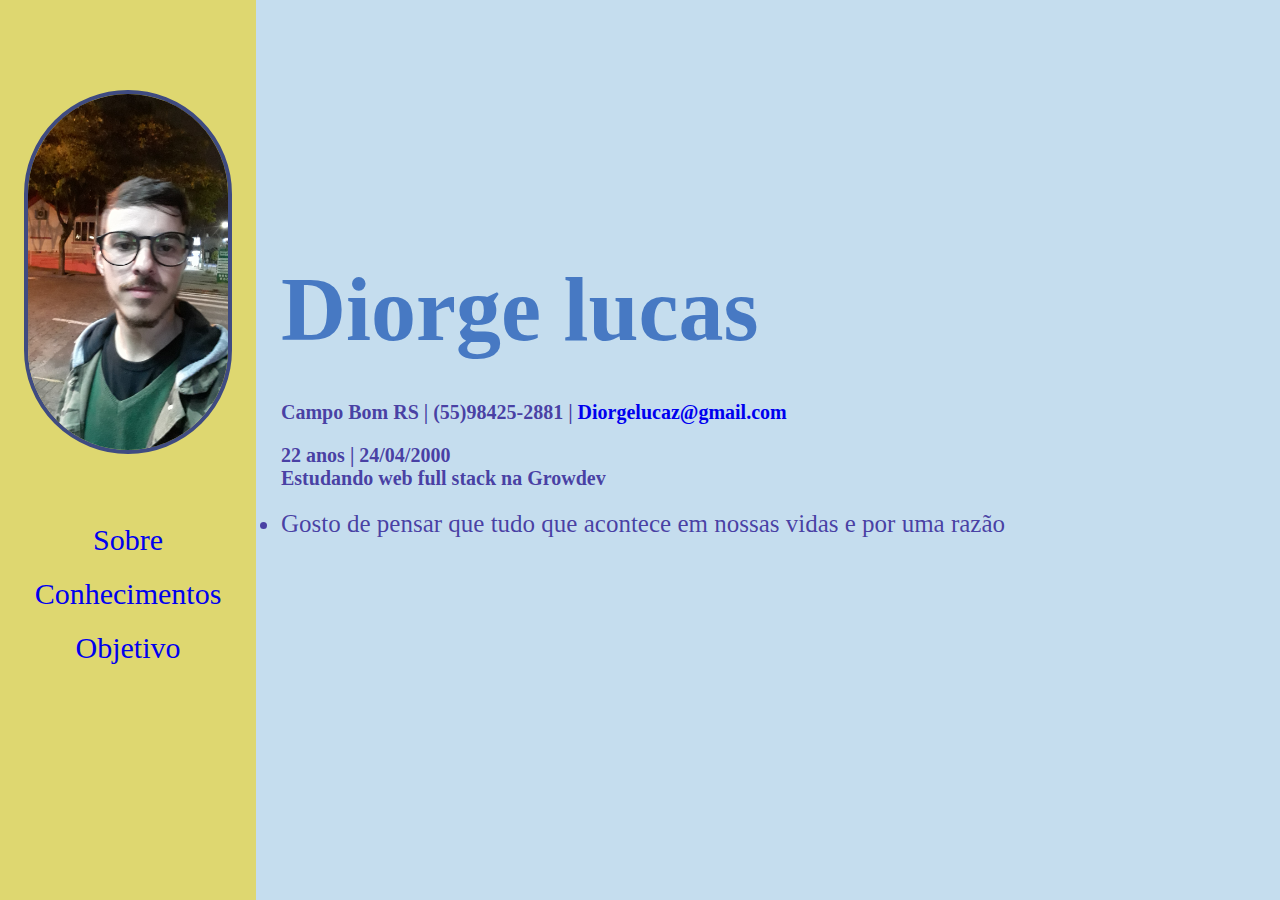
<file: index.html>
<!DOCTYPE html>
<html lang="pt-BR">
<head>
    <meta charset="UTF-8">
    <meta http-equiv="X-UA-Compatible" content="IE=edge">
    <meta name="viewport" content="width=device-width, initial-scale=1.0">
    <title>Curriculo Digital</title>
    <link
      rel="stylesheet"
      href="https://pro.fontawesome.com/releases/v5.10.0/css/all.css"
      integrity="sha384-AYmEC3Yw5cVb3ZcuHtOA93w35dYTsvhLPVnYs9eStHfGJvOvKxVfELGroGkvsg+p"
      crossorigin="anonymous"
    />
    <link rel="stylesheet" href=".//css/style.css">
</head>
<body>
    <div class="left">
            <div class="nav-img">
                <div class="imagem">
                <img src=".//img/20220702_220104.jpg" alt="pict-profile">
                </div>
            </div>
            <div class="menu">
                <p><a href="index.html">Sobre</a></p>
                <p><a href="conhecimentos.html">Conhecimentos</a></p>
                <p><a href="objetivos.html">Objetivo</a></p>
            </div>
    </div>
    
    <div class="right">
        <section class="description">
            <h1> Diorge lucas</h1>
            <h3>Campo Bom RS | (55)98425-2881 | <a style="text-decoration:none;" href="https://mail.google.com/mail/u/2/#inbox">Diorgelucaz@gmail.com</a></h3>
            <div class="description-mim">
                <h3>22 anos | 24/04/2000</h3>
                <h3>Estudando web full stack na Growdev</h3>
            </div>
            <div class="description-lista"> 
                        
                <li>Gosto de pensar que tudo que acontece em nossas vidas e por uma razão </li> 
              
            </div> 
            <div class="icons-social">
                <a href="https://github.com/Diorgelucas" target="_blank" rel="noopener noreferrer"><i class="fab fa-github-square"></i></a>
                <a href="https://www.linkedin.com/in/diorge-lucas-4aa678237/" target="_blank" rel="noopener noreferrer"><i class="fab fa-linkedin"></i></a>
                <a href="https://wa.me/5555984252881" target="_blank" rel="noopener noreferrer"><i class="fab fa-whatsapp"></i></a>
                <a href="https://www.youtube.com/channel/UCChfHCho6Aa_z4xP67EYSWA" target="_blank" rel="noopener noreferrer"><i class="fab fa-youtube"></i></a>
                <a href="https://twitter.com/mequetrefelol" target="_blank" rel="noopener noreferrer"><i class="fab fa-twitter"></i></a>
        
            </div>
        </section>
    </div>
</body>
</html>
</file>
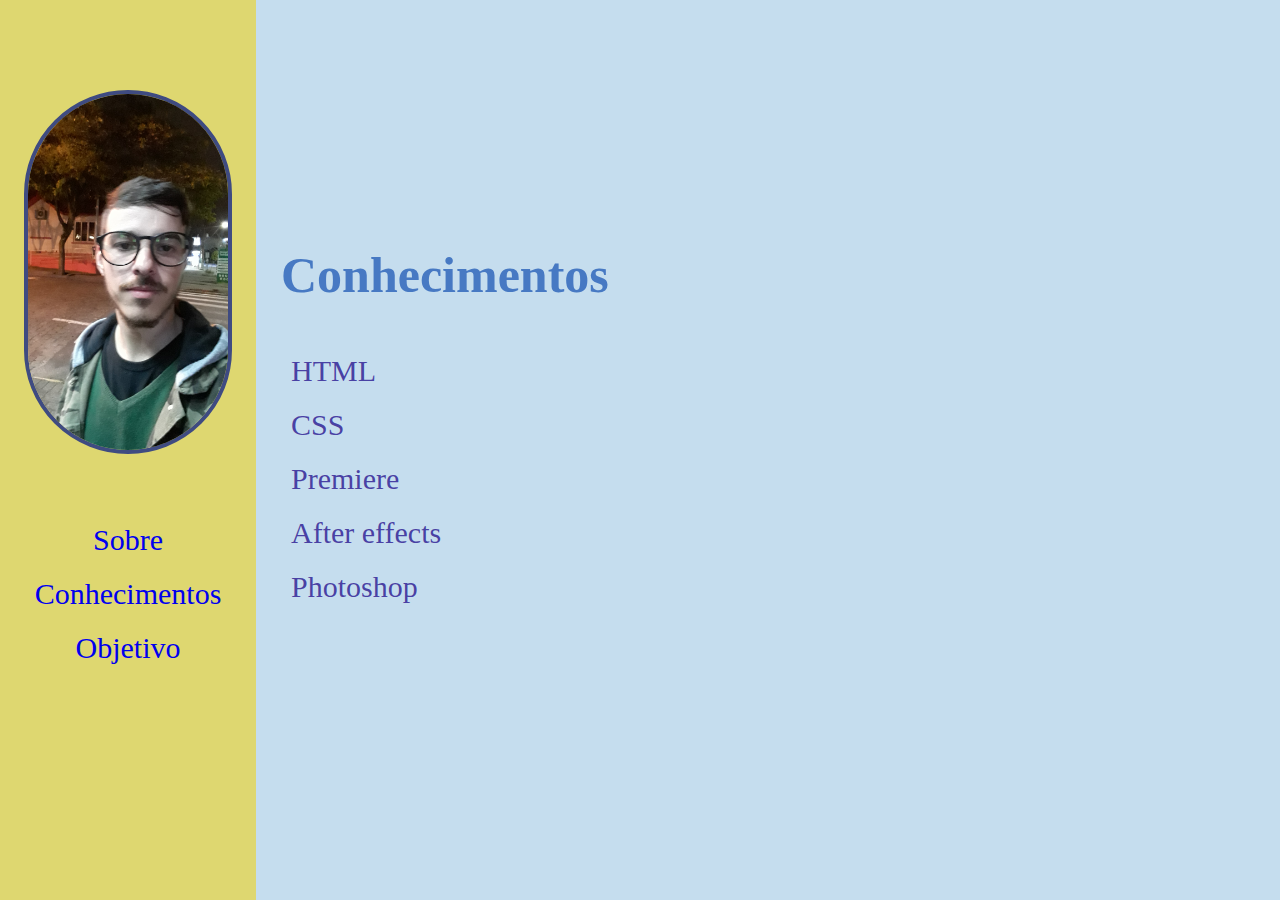
<file: conhecimentos.html>
<!DOCTYPE html>
<html lang="pt-BR">
<head>
    <meta charset="UTF-8">
    <meta http-equiv="X-UA-Compatible" content="IE=edge">
    <meta name="viewport" content="width=device-width, initial-scale=1.0">
    <title>Curriculo Digital</title>
    <link
      rel="stylesheet"
      href="https://pro.fontawesome.com/releases/v5.10.0/css/all.css"
      integrity="sha384-AYmEC3Yw5cVb3ZcuHtOA93w35dYTsvhLPVnYs9eStHfGJvOvKxVfELGroGkvsg+p"
      crossorigin="anonymous"
    />
    <link rel="stylesheet" href=".//css/style.css">
</head>
<body>
    <div class="left">
            <div class="nav-img">
                <img src=".//img/20220702_220104.jpg" alt="pic-profile">
               
            </div>
            <div class="menu">
                <p><a href="index.html">Sobre</a></p>
                <p><a href="conhecimentos.html">Conhecimentos</a></p>
                <p><a href="objetivos.html">Objetivo</a></p>
            </div>
    </div>
    
    <div class="right">
        <section class="description">
            <h1 style="font-size:50px;">Conhecimentos</h1>

           <div class="conhecimentos">
            
                <p style="font-size:30px;">HTML</p>
                <p style="font-size:30px;">CSS</p>
                <p style="font-size:30px;">Premiere</p>
                <p style="font-size:30px;">After effects</p>
                <p style="font-size:30px;">Photoshop</p>
            
        </div>
        </section>
    </div>
</body>
</html>
</file>
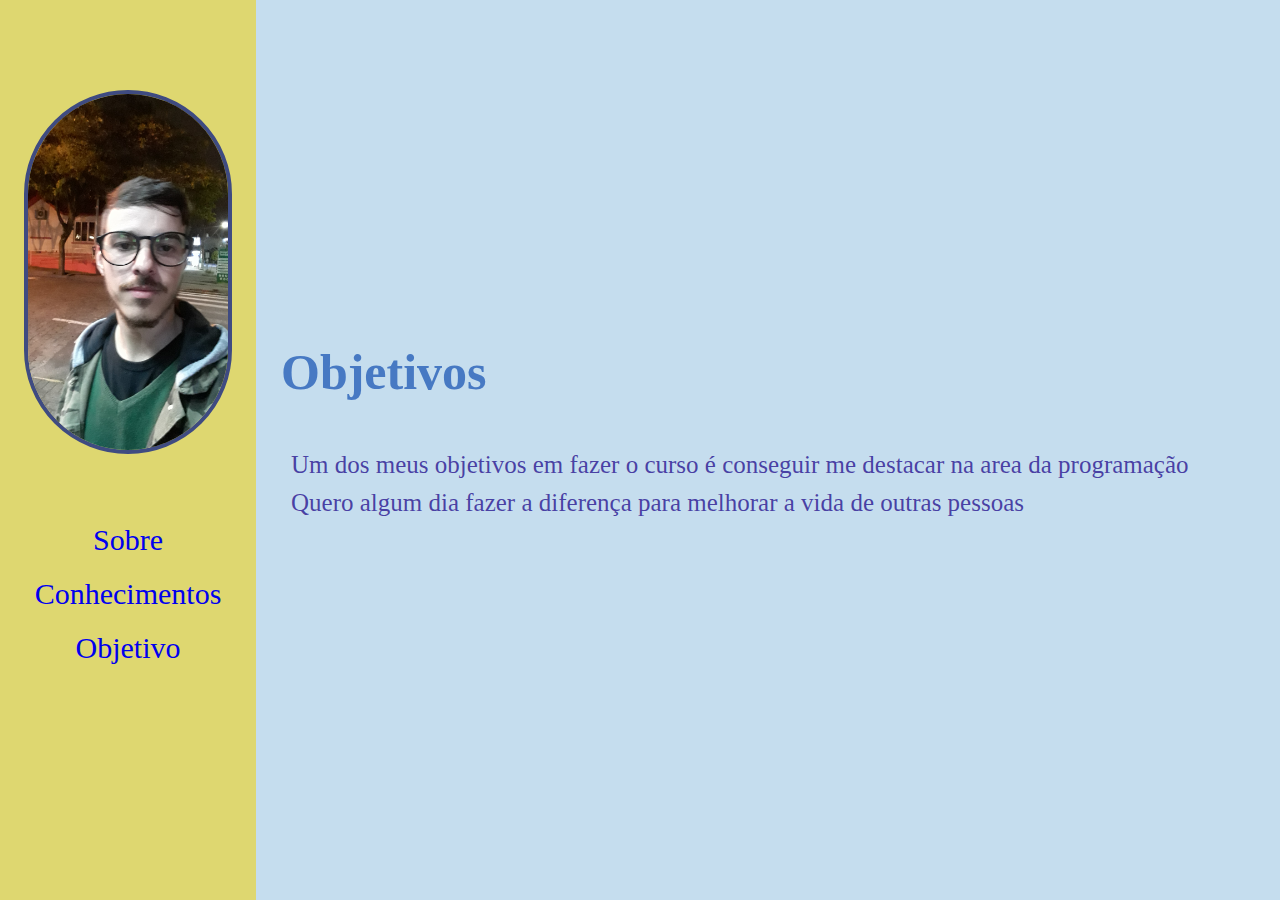
<file: objetivos.html>
<!DOCTYPE html>
<html lang="pt-BR">
<head>
    <meta charset="UTF-8">
    <meta http-equiv="X-UA-Compatible" content="IE=edge">
    <meta name="viewport" content="width=device-width, initial-scale=1.0">
    <title>Curriculo Digital</title>
    <link
      rel="stylesheet"
      href="https://pro.fontawesome.com/releases/v5.10.0/css/all.css"
      integrity="sha384-AYmEC3Yw5cVb3ZcuHtOA93w35dYTsvhLPVnYs9eStHfGJvOvKxVfELGroGkvsg+p"
      crossorigin="anonymous"
    />
    <link rel="stylesheet" href=".//css/style.css">
</head>
<body>
    <div class="left">
            <div class="nav-img">
                <img src=".//img/20220702_220104.jpg" alt="pic-profile">
               
            </div>
            <div class="menu">
                <p><a href="index.html">Sobre</a></p>
                <p><a href="conhecimentos.html">Conhecimentos</a></p>
                <p><a href="objetivos.html">Objetivo</a></p>
            </div>
    </div>
    
    <div class="right">
        <section class="description">
            <h1 style="font-size:50px;">Objetivos</h1>
            <p style="font-size:25px; margin:10px; ">
                Um dos meus objetivos em fazer o curso é conseguir me destacar na area da programação 
            </p>
            <p style="font-size:25px; margin:10px; "> Quero algum dia fazer a diferença para melhorar a vida de outras pessoas </p>
        </div>
        </section>
    </div>
</body>
</html>
</file>
<file: css/style.css>
*{
    margin: 0;
    padding: 0;
}

body {
    height: 100vh;
    width: 100vw;
}

.left {
    position: absolute;
    width: 20%;
    height: 100%;
    float: left;
    background-color: #dad15ce0;
}
.right {
    width: 80%;
    height: 100%;
    float: right;
    background-color: #c5ddee;
}

.nav-img img {
    position: absolute;
    left: 50%;
    top: 10%;
    transform: translateX(-50%);
    width: 200px;
    border-radius: 500px 500px 500px 500px;
    border: 4px solid #3f4b81;

}

.menu {
    position: absolute;
    bottom: 0;
    left: 50%;
    bottom:25%;
    transform: translateX(-50%);
    font-size: 30px;
    text-align: center;
    
}
.menu a {
    text-decoration:none;
 
}
.menu p {
    padding: 10px;
}

.description {
    margin-left: 25px;
    position: relative;
    top: 50%;
    transform: translateY(-50%);
    
}
.description-mim {
    margin-top:20px;
    
}
.description-lista {
    margin-top: 20px;
    margin-bottom:20px;
}

.conhecimentos p {
  padding: 10px;
  
  
}





.description h1 {
    color: #356bbde0;
    font-size: 90px;
    position: relative;
    bottom: 40px;
}


.description h3 {
    font: arial;
    color: #382b9ae0;
    font-size: 20px;
}

.description p {
    font: arial;
    color: #382b9ae0;
    font-size: 18px;
}

.description li {
    font: arial;
    color: #382b9ae0;
    font-size: 25px;
}


.icons-social a {
    position: relative;
    left:40px;
    top: 10px;
    padding: 10px;
    font-size: 38px;
    color: #382b9ae0;
}
</file>
